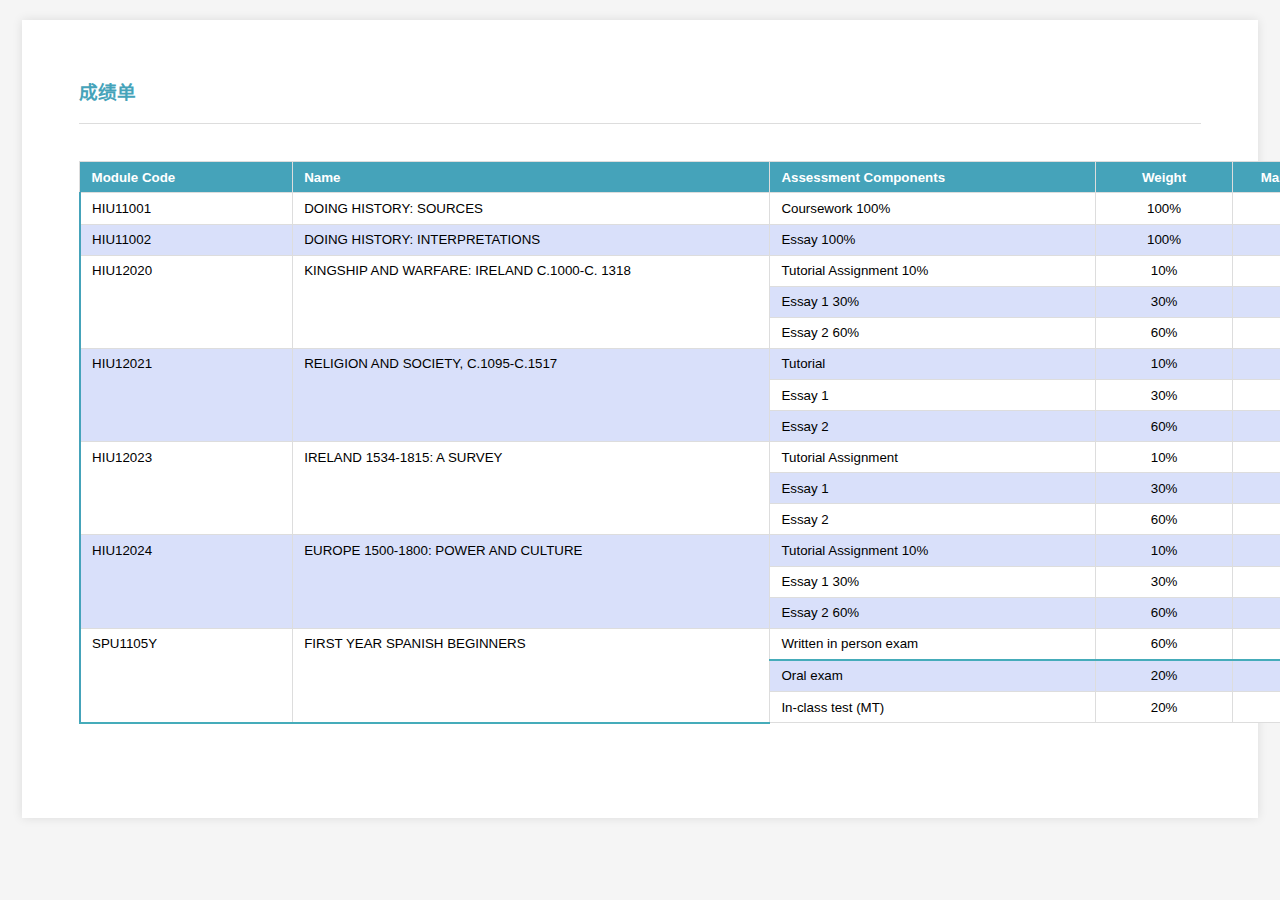
<file: 5.html>
<!DOCTYPE html>
<html lang="zh-CN">
<head>
<meta charset="UTF-8" />
<meta name="viewport" content="width=device-width, initial-scale=1" />
<title>成绩表</title>
<style>
    /* 基础样式 */
    body {
        font-family: Arial, sans-serif;
        font-size: 10pt;
        margin: 0;
        padding: 20px;
        color: #000000;
        background-color: #f5f5f5;
    }

    /* 主容器样式 */
    .results-container {
        width: 100%;
        max-width: 297mm; /* A4纸宽度 */
        margin: 0 auto;
        background-color: white;
        box-shadow: 0 0 10px rgba(0,0,0,0.1);
        padding: 15mm;
    }

    /* 标题样式 */
    .report-title {
        font-size: 14pt;
        font-weight: bold;
        margin-bottom: 10mm;
        color: #45a3ba;
        border-bottom: 1px solid #dddddd;
        padding-bottom: 5mm;
    }

    /* 表格整体样式 */
    .results-table {
        width: 100%;
        border-collapse: collapse;
        table-layout: fixed;
        margin-bottom: 10mm;
    }

    /* 表头样式 */
    .results-header {
        background-color: #45a3ba; /* 深蓝色背景 */
        color: white; /* 白色文字 */
        font-weight: bold;
        text-align: left;
        padding: 2mm 3mm;
        border: 1px solid #dddddd;
    }

    /* 单元格基础样式 */
    .results-cell {
        padding: 2mm 3mm;
        border: 1px solid #dddddd;
        vertical-align: top;
        word-wrap: break-word;
        overflow-wrap: break-word;
    }

    /* 特殊边框颜色 */
    .border-blue-left {
        border-left: 2px solid #45a3ba;
    }

    .border-blue-right {
        border-right: 2px solid #45acba;
    }

    .border-blue-bottom {
        border-bottom: 2px solid #45acba;
    }

    /* 交替行颜色 */
    .row-white {
        background-color: #ffffff;
    }

    .row-light-blue {
        background-color: #D9E0FA;
    }

    /* 列宽设置 */
    .col-code {
        width: 50mm;
        min-width: 50mm;
    }

    .col-name {
        width: 120mm;
        min-width: 120mm;
    }

    .col-assessment {
        width: 80mm;
        min-width: 80mm;
    }

    .col-weight {
        width: 30mm;
        min-width: 30mm;
        text-align: center;
    }

    .col-mark {
        width: 30mm;
        min-width: 30mm;
        text-align: center;
    }

    /* 响应式调整 */
    @media screen and (max-width: 768px) {
        body {
            padding: 5px;
        }
        
        .results-container {
            padding: 5mm;
        }
        
        .results-table {
            display: block;
            overflow-x: auto;
        }
    }

    /* 打印样式 */
    @media print {
        body {
            background-color: white;
            padding: 0;
            font-size: 9pt;
        }
        
        .results-container {
            box-shadow: none;
            padding: 0;
            margin: 0;
            width: 100%;
        }
    }
</style>
</head>
<body>
<div class="results-container">
  <div class="report-title">成绩单</div>
  <table class="results-table" >
    <thead>
      <tr>
        <th class="results-header col-code">Module Code</th>
        <th class="results-header col-name" colspan="1">Name</th>
        <th class="results-header col-assessment">Assessment Components</th>
        <th class="results-header col-weight">Weight</th>
        <th class="results-header col-mark">Mark / Grade</th>
      </tr>
    </thead>
    <tbody>
      <tr class="row-white">
        <td class="results-cell border-blue-left col-code">HIU11001</td>
        <td class="results-cell col-name" rowspan="1">DOING HISTORY: SOURCES</td>
        <td class="results-cell col-assessment">Coursework 100%</td>
        <td class="results-cell col-weight" style="text-align:center;">100%</td>
        <td class="results-cell border-blue-right col-mark" style="text-align:center;">62.75</td>
      </tr>
      <tr class="row-light-blue">
        <td class="results-cell border-blue-left col-code">HIU11002</td>
        <td class="results-cell col-name" rowspan="1">DOING HISTORY: INTERPRETATIONS</td>
        <td class="results-cell col-assessment">Essay 100%</td>
        <td class="results-cell col-weight" style="text-align:center;">100%</td>
        <td class="results-cell border-blue-right col-mark" style="text-align:center;">55</td>
      </tr>
      <tr class="row-white">
        <td class="results-cell border-blue-left col-code" rowspan="3">HIU12020</td>
        <td class="results-cell col-name" rowspan="3">KINGSHIP AND WARFARE: IRELAND C.1000-C. 1318</td>
        <td class="results-cell col-assessment">Tutorial Assignment 10%</td>
        <td class="results-cell col-weight" style="text-align:center;">10%</td>
        <td class="results-cell border-blue-right col-mark" style="text-align:center;">70</td>
      </tr>
      <tr class="row-light-blue">
        <td class="results-cell col-assessment">Essay 1 30%</td>
        <td class="results-cell col-weight" style="text-align:center;">30%</td>
        <td class="results-cell border-blue-right col-mark" style="text-align:center;">60</td>
      </tr>
      <tr class="row-white">
        <td class="results-cell col-assessment">Essay 2 60%</td>
        <td class="results-cell col-weight" style="text-align:center;">60%</td>
        <td class="results-cell border-blue-right col-mark" style="text-align:center;">65</td>
      </tr>
      <tr class="row-light-blue">
        <td class="results-cell border-blue-left col-code" rowspan="3">HIU12021</td>
        <td class="results-cell col-name" rowspan="3">RELIGION AND SOCIETY, C.1095-C.1517</td>
        <td class="results-cell col-assessment">Tutorial</td>
        <td class="results-cell col-weight" style="text-align:center;">10%</td>
        <td class="results-cell border-blue-right col-mark" style="text-align:center;">80</td>
      </tr>
      <tr class="row-white">
        <td class="results-cell col-assessment">Essay 1</td>
        <td class="results-cell col-weight" style="text-align:center;">30%</td>
        <td class="results-cell border-blue-right col-mark" style="text-align:center;">63</td>
      </tr>
      <tr class="row-light-blue">
        <td class="results-cell col-assessment">Essay 2</td>
        <td class="results-cell col-weight" style="text-align:center;">60%</td>
        <td class="results-cell border-blue-right col-mark" style="text-align:center;">66</td>
      </tr>
      <tr class="row-white">
        <td class="results-cell border-blue-left col-code" rowspan="3">HIU12023</td>
        <td class="results-cell col-name" rowspan="3">IRELAND 1534-1815: A SURVEY</td>
        <td class="results-cell col-assessment">Tutorial Assignment</td>
        <td class="results-cell col-weight" style="text-align:center;">10%</td>
        <td class="results-cell border-blue-right col-mark" style="text-align:center;">40</td>
      </tr>
      <tr class="row-light-blue">
        <td class="results-cell col-assessment">Essay 1</td>
        <td class="results-cell col-weight" style="text-align:center;">30%</td>
        <td class="results-cell border-blue-right col-mark" style="text-align:center;">58</td>
      </tr>
      <tr class="row-white">
        <td class="results-cell col-assessment">Essay 2</td>
        <td class="results-cell col-weight" style="text-align:center;">60%</td>
        <td class="results-cell border-blue-right col-mark" style="text-align:center;">48</td>
      </tr>
      <tr class="row-light-blue">
        <td class="results-cell border-blue-left col-code" rowspan="3">HIU12024</td>
        <td class="results-cell col-name" rowspan="3">EUROPE 1500-1800: POWER AND CULTURE</td>
        <td class="results-cell col-assessment">Tutorial Assignment 10%</td>
        <td class="results-cell col-weight" style="text-align:center;">10%</td>
        <td class="results-cell border-blue-right col-mark" style="text-align:center;">66</td>
      </tr>
      <tr class="row-white">
        <td class="results-cell col-assessment">Essay 1 30%</td>
        <td class="results-cell col-weight" style="text-align:center;">30%</td>
        <td class="results-cell border-blue-right col-mark" style="text-align:center;">61</td>
      </tr>
      <tr class="row-light-blue">
        <td class="results-cell col-assessment">Essay 2 60%</td>
        <td class="results-cell col-weight" style="text-align:center;">60%</td>
        <td class="results-cell border-blue-right col-mark" style="text-align:center;">58</td>
      </tr>
      <tr class="row-white">
        <td class="results-cell border-blue-left border-blue-bottom col-code" rowspan="3">SPU1105Y</td>
        <td class="results-cell border-blue-bottom col-name" rowspan="3">FIRST YEAR SPANISH BEGINNERS</td>
        <td class="results-cell border-blue-bottom col-assessment">Written in person exam</td>
        <td class="results-cell border-blue-bottom col-weight" style="text-align:center;">60%</td>
        <td class="results-cell border-blue-right border-blue-bottom col-mark" style="text-align:center;">31</td>
      </tr>
      <tr class="row-light-blue">
        <td class="results-cell col-assessment">Oral exam</td>
        <td class="results-cell col-weight" style="text-align:center;">20%</td>
        <td class="results-cell border-blue-right col-mark" style="text-align:center;">48</td>
      </tr>
      <tr class="row-white">
        <td class="results-cell col-assessment">In-class test (MT)</td>
        <td class="results-cell col-weight" style="text-align:center;">20%</td>
        <td class="results-cell border-blue-right col-mark" style="text-align:center;">38</td>
      </tr>
    </tbody>
  </table>
</div>
</body>
</html>
</file>
